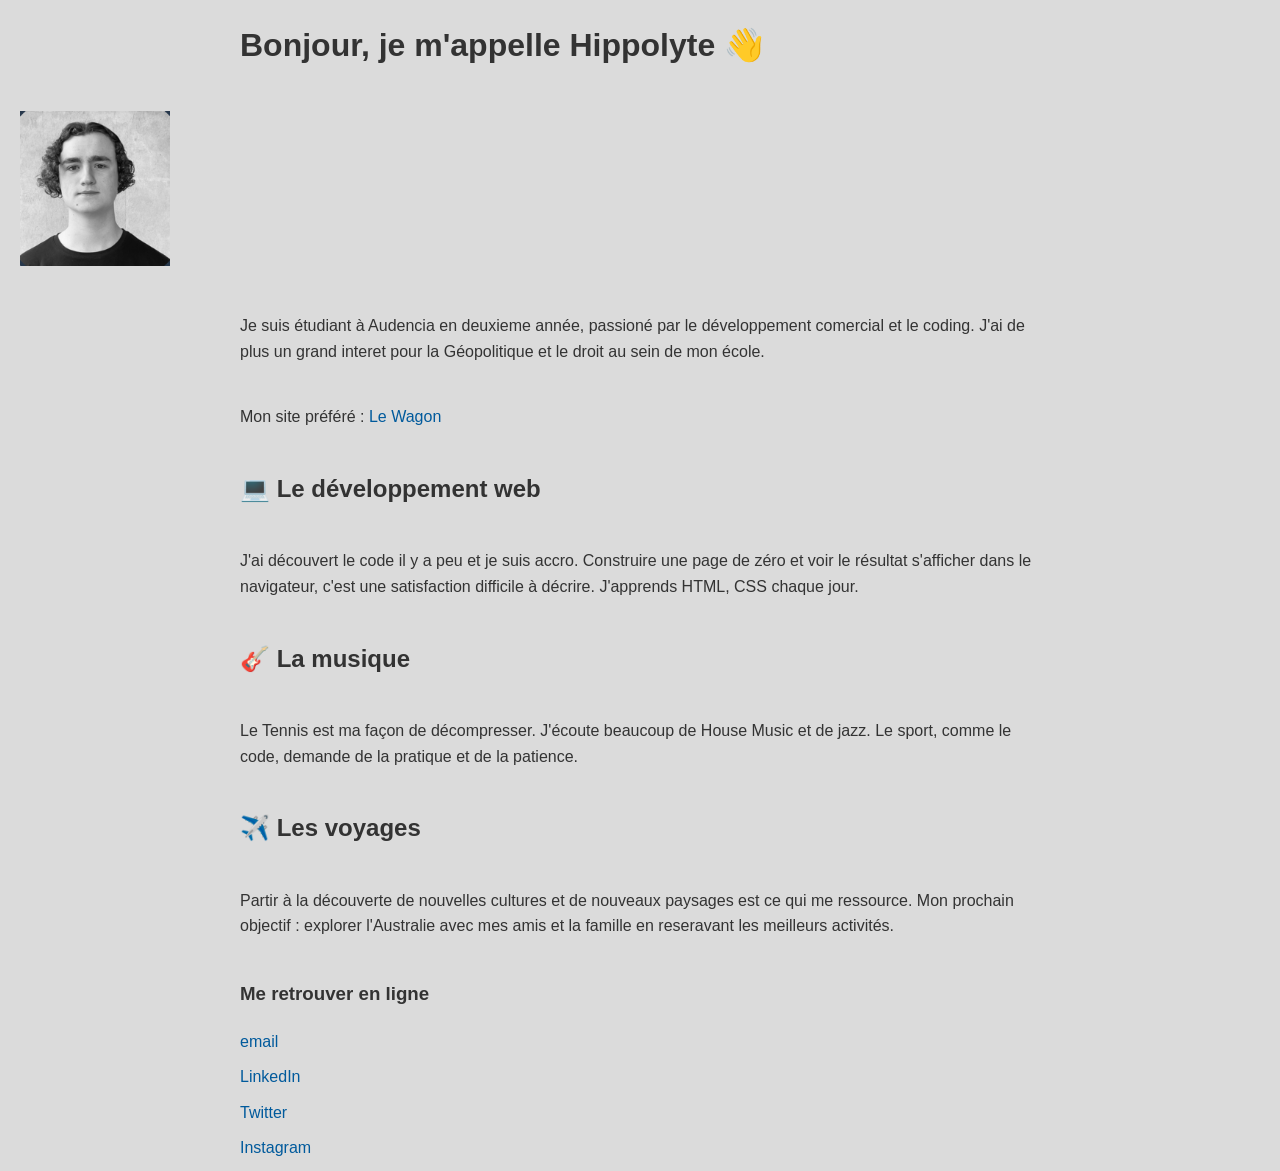
<file: coding/index (2).html>
<!DOCTYPE html>
<html>
  <head>
    <title>Hippolyte - Profile</title>
    <meta name="description" content="Page de profil de Hippolyte, étudiant en développement commercial.">
    <meta charset="utf-8">
    <link rel="stylesheet" href="style.css">
    </head>
  <body>

    <!-- Header -->
    <h1>Bonjour, je m'appelle Hippolyte 👋</h1>

    <!-- Photo de profil -->
    <img src="Profil picture hh.png" width="150">
    <!-- Description -->
    <p>
      Je suis étudiant à Audencia en deuxieme année, passioné par le développement comercial et le coding. J'ai de plus un grand interet pour la Géopolitique et le droit au sein de mon école.
    </p>

    <!-- Lien favori -->
    <p>
      Mon site préféré : <a href="https://lewagon.com" target="_blank">Le Wagon</a>
    </p>

    <!-- Section 1 : Passion -->
    <h2>💻 Le développement web</h2>
    <p>
      J'ai découvert le code il y a peu et je suis accro. Construire une page
      de zéro et voir le résultat s'afficher dans le navigateur, c'est une
      satisfaction difficile à décrire. J'apprends HTML, CSS chaque jour.
    </p>

    <!-- Section 2 : Passion -->
    <h2>🎸 La musique</h2>
    <p>
      Le Tennis est ma façon de décompresser.
      J'écoute beaucoup de House Music et de jazz. Le sport, comme le
      code, demande de la pratique et de la patience.
    </p>

    <!-- Section 3 : Passion -->
    <h2>✈️ Les voyages</h2>
    <p>
      Partir à la découverte de nouvelles cultures et de nouveaux paysages est
      ce qui me ressource. Mon prochain objectif : explorer l'Australie avec mes amis et la famille en reseravant les meilleurs activités. 
    </p>

    <!-- Liens sociaux -->
    <h3>Me retrouver en ligne</h3>
    <ul>
      <li>
        <a href="https://github.com" target="_blank">
          <i class="fab fa-github"></i> email 
        </a>
      </li>
      <li>
        <a href="https://linkedin.com" target="_blank">
          <i class="fab fa-linkedin-in"></i> LinkedIn
        </a>
      </li>
      <li>
        <a href="https://twitter.com" target="_blank">
          <i class="fab fa-twitter"></i> Twitter
        </a>
      </li>
      <li>
        <a href="https://instagram.com" target="_blank">
          <i class="fab fa-instagram"></i> Instagram
        </a>
      </li>
    </ul>

  </body>
</html>
</file>
<file: coding/style.css>
/*
  Auteur : Votre Nom
  Date : 2026-03-04
  Description : Feuille de style pour le portfolio professionnel simple.
*/

/* --- Styles généraux --- */
body {
    font-family: Arial, sans-serif; /* Police système par défaut */
    line-height: 1.6; /* Hauteur de ligne pour une meilleure lisibilité */
    margin: 0;
    padding: 0;
    background-color: #dbdbdb; /* Fond gris clair */
    color: #333; /* Couleur de texte principale */
}

/* --- Conteneur principal --- */
/* Centre le contenu et limite sa largeur */
body > * {
    max-width: 800px; /* Largeur maximale du contenu */
    margin: 0 auto; /* Centrage horizontal */
    padding: 20px;
}

/* --- En-tête --- */
header {
    background-color: #494949; /* Fond blanc pour l'en-tête */
    padding: 30px;
    text-align: center; /* Centrage du texte */
    border-bottom: 1px solid #ddd; /* Bordure inférieure légère */
}

header h1 {
    margin: 0;
    color: #005a9c; /* Bleu léger pour le nom */
}

header h2 {
    margin: 0;
    font-weight: normal; /* Titre en police normale */
    color: #555;
}

/* --- Sections --- */
section {
    background-color: #ffffff; /* Fond blanc pour les sections */
    margin-top: 20px; /* Marge supérieure pour séparer les sections */
    padding: 20px;
    border-radius: 5px; /* Coins légèrement arrondis */
}

section h3 {
    border-bottom: 2px solid #005a9c; /* Ligne de séparation pour les titres de section */
    padding-bottom: 10px;
    margin-top: 0;
}

/* --- Listes (pour les liens et compétences) --- */
ul {
    list-style: none; /* Suppression des puces par défaut */
    padding: 0;
}

li {
    margin-bottom: 10px; /* Espacement entre les éléments de la liste */
}

/* --- Liens --- */
a {
    color: #005a9c; /* Couleur des liens */
    text-decoration: none; /* Suppression du soulignement par défaut */
}

a:hover {
    text-decoration: underline; /* Soulignement au survol pour indiquer l'interactivité */
}

/* --- Pied de page --- */
footer {
    text-align: center; /* Centrage du texte */
    margin-top: 20px;
    padding: 20px;
    font-size: 0.9em; /* Taille de police légèrement réduite */
    color: #777;
}
.profile-pic {
  width: 150px;
  border-radius: 50%;
  display: block;
  margin: 0 auto;
}
</file>
